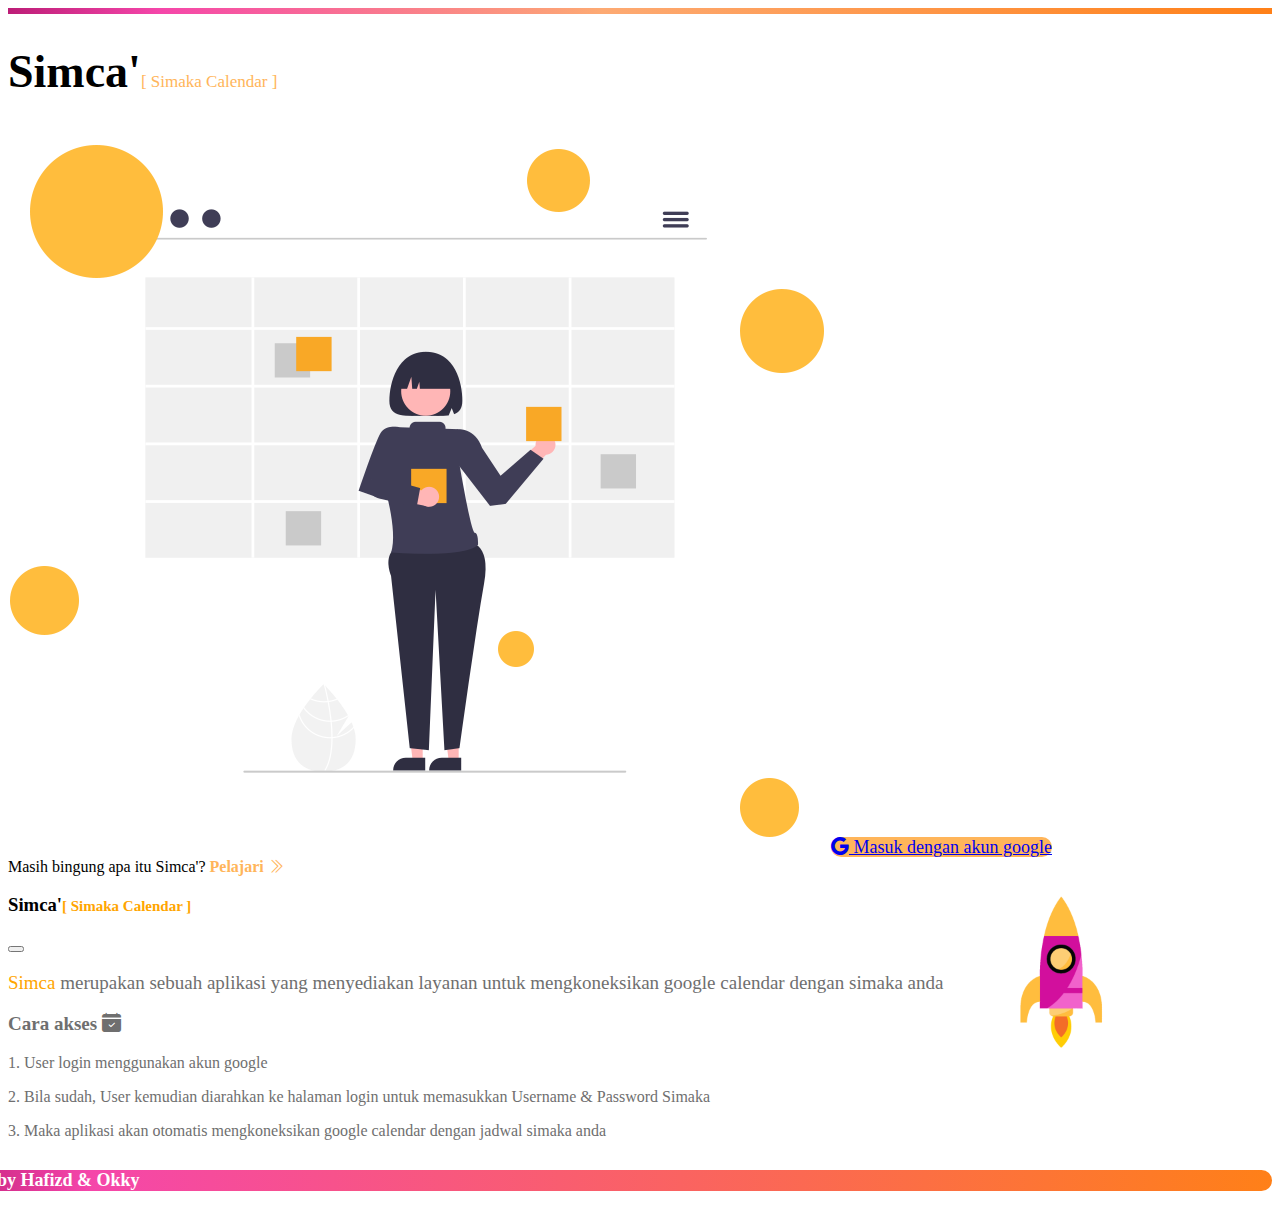
<file: templates/login-google.html>
<!DOCTYPE html>
<html lang="en">

<head>
    <meta charset="UTF-8">
    <meta http-equiv="X-UA-Compatible" content="IE=edge">
    <meta name="viewport" content="width=device-width, initial-scale=1.0">
    <link rel="stylesheet" href="https://cdn.jsdelivr.net/npm/bootstrap-icons@1.9.1/font/bootstrap-icons.css">
    <link rel="icon" type="assets/image/png" href="assets/img/icon-doc-simca.png">
    <link href="https://unpkg.com/aos@2.3.1/dist/aos.css" rel="stylesheet">
    <link rel="stylesheet" href="assets/css/style.css">
    <link href="https://cdn.jsdelivr.net/npm/bootstrap@5.2.2/dist/css/bootstrap.min.css" rel="stylesheet"
        integrity="sha384-Zenh87qX5JnK2Jl0vWa8Ck2rdkQ2Bzep5IDxbcnCeuOxjzrPF/et3URy9Bv1WTRi" crossorigin="anonymous">
    <title>Simca'</title>
</head>

<body>

    <div class="tops">
    </div>

    <div class="container mt-lg-2 mt-md53 mt-5">
        <div class="row justify-content-center">
            <div class="col col-lg-6 col-md-7 col-10  mx-auto">
                <div class="card p-lg-5 p-md-3 p-0 border-0 mb-lg-0 mb-md-0 mb-5">
                    <h1 class="mb-5 main-head">Simca'<span>[ Simaka Calendar ]</span> </h1>
                    <img src="assets/img/calendar3.png" class="img-fluid mt-lg-4 mt-md-5 mt-4 mx-auto d-flex" alt="">
                    <a href="/login-google" class="btn py-2 px-lg-5 px-md-4 px-2 shadow-sm mt-lg-4 mt-md-5 mt-5"><i
                            class="bi bi-google"></i> Masuk dengan akun google</a>
                    <div id="option" class="form-text mt-3">Masih bingung apa itu Simca'? <a href="" class="learn"
                            data-bs-toggle="offcanvas" data-bs-target="#offcanvasBottom"
                            aria-controls="offcanvasBottom"> Pelajari <i class="bi bi-chevron-double-right"></i> </a>
                    </div>
                </div>
            </div>
        </div>
    </div>

    <div class="offcanvas offcanvas-bottom" tabindex="-1" id="offcanvasBottom" aria-labelledby="offcanvasBottomLabel"
        style="height: 80%;">
        <div class="offcanvas-header">
            <h3 class="offcanvas-title" id="offcanvasBottomLabel">Simca'<span>[ Simaka Calendar ]</span> </h3>
            <button type="button" class="btn-close" data-bs-dismiss="offcanvas" aria-label="Close"></button>
        </div>
        <div class="offcanvas-body small mx-lg-3 mx-md-3 mx-2">
            <p class="text-main text-center mb-lg-4 mb-md-4 mb-5 mt-3">
                <span>Simca</span> merupakan sebuah aplikasi yang menyediakan layanan untuk mengkoneksikan google
                calendar dengan simaka anda
            </p>
            <h3 class="tutor-head mb-3">
                Cara akses <i class="bi bi-calendar-check-fill"></i>
            </h3>
            <p class="tutors">1. User login menggunakan akun google</p>
            <p class="tutors">2. Bila sudah, User kemudian diarahkan ke halaman login untuk memasukkan Username &
                Password Simaka</p>
            <p class="tutors">3. Maka aplikasi akan otomatis mengkoneksikan google calendar dengan jadwal simaka anda
            </p>
        </div>
    </div>

    <div class="container mt-lg-1 mt-md-5 mt-4 mb-4">
        <div class="row">
            <div class="col col-lg-4 col-md-6 col-10 text-center pt-2 credits">
                <h5><i class="bi bi-brush-fill"></i> Build by Hafizd & Okky </h5>
            </div>
        </div>
    </div>

    <img class="rocket launch" src="assets/img/rocketN.png">



    <script src="https://cdn.jsdelivr.net/npm/bootstrap@5.2.2/dist/js/bootstrap.bundle.min.js"
        integrity="sha384-OERcA2EqjJCMA+/3y+gxIOqMEjwtxJY7qPCqsdltbNJuaOe923+mo//f6V8Qbsw3"
        crossorigin="anonymous"></script>
    <script src="https://unpkg.com/aos@2.3.1/dist/aos.js"></script>
    <script>
        AOS.init();
    </script>

</body>

</html>
</file>
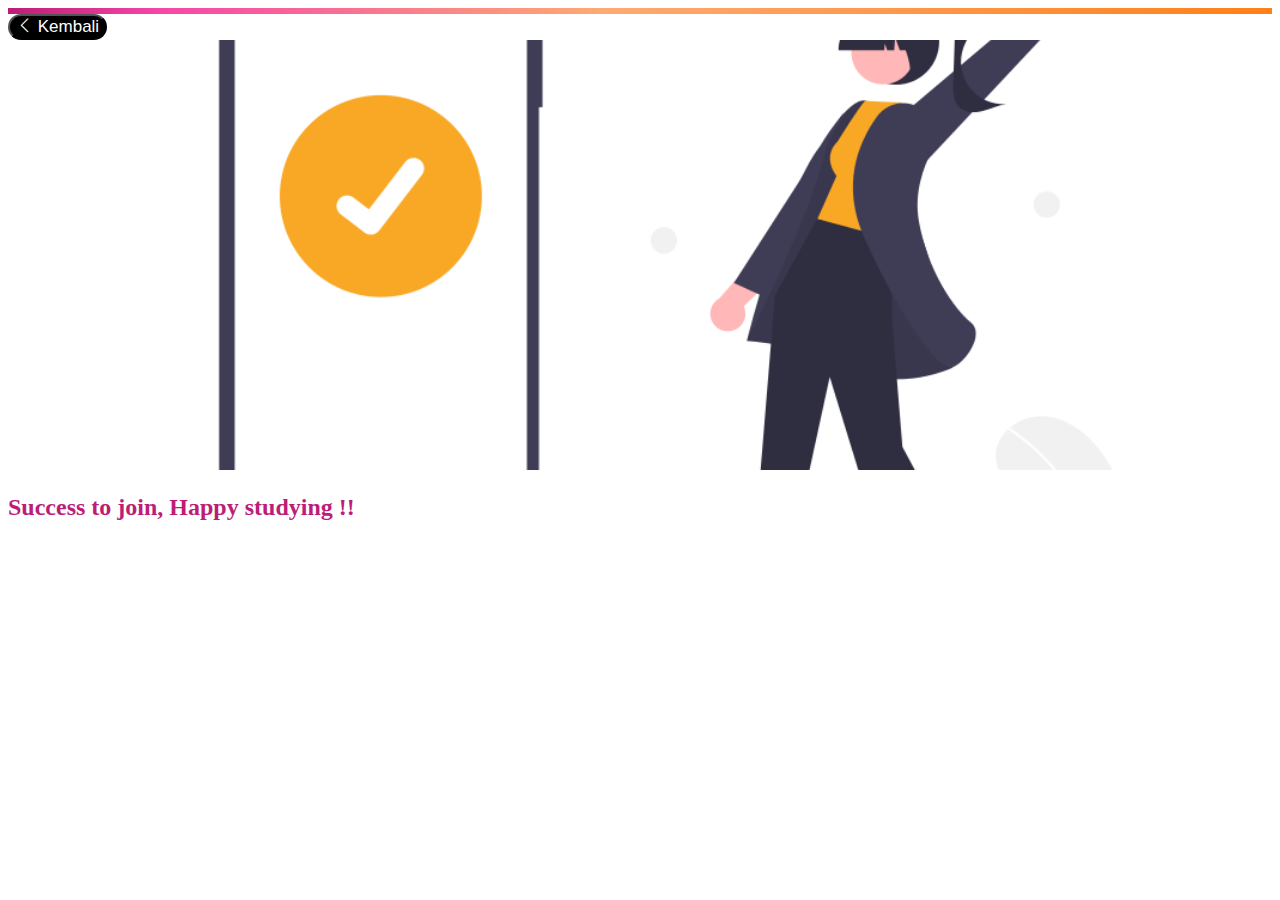
<file: templates/success.html>
<!DOCTYPE html>
<html lang="en">

<head>
    <meta charset="UTF-8">
    <meta http-equiv="X-UA-Compatible" content="IE=edge">
    <meta name="viewport" content="width=device-width, initial-scale=1.0">
    <link rel="icon" type="image/png" href="assets/img/icon-doc-simca.png">
    <link rel="stylesheet" href="https://cdn.jsdelivr.net/npm/bootstrap-icons@1.9.1/font/bootstrap-icons.css">
    <link href="https://unpkg.com/aos@2.3.1/dist/aos.css" rel="stylesheet">
    <link rel="stylesheet" href="assets/css/success.css">
    <link href="https://cdn.jsdelivr.net/npm/bootstrap@5.2.2/dist/css/bootstrap.min.css" rel="stylesheet"
        integrity="sha384-Zenh87qX5JnK2Jl0vWa8Ck2rdkQ2Bzep5IDxbcnCeuOxjzrPF/et3URy9Bv1WTRi" crossorigin="anonymous">
    <title>Success - Simca'</title>

</head>

<body>

    <div class="tops">
    </div>

    <a href="/simaka" class="back-btn">
        <button class="btn btn-back mt-4 ms-4 pe-4 ps-3 pb-2 mb-lg-0 mb-md-2 mb-4">
            <i class="bi bi-chevron-left"></i> Kembali
        </button>
    </a>

    <div class="container mt-lg-0 mt-md-2 mt-4 ">
        <div class="row justify-content-center">
            <div class="col col-lg-6 col-md-10 col-11">
                <div class="card border-0">
                    <div class="card-body">
                        <img src="assets/img/success-icon.png" class="img-fluid mx-auto d-block" alt="">
                        <h2 class="text-center mt-lg-0 mt-md-4 pt-5">Success to join, Happy studying !!</h2>
                    </div>
                </div>
            </div>
        </div>
    </div>

    <script src="https://cdn.jsdelivr.net/npm/bootstrap@5.2.2/dist/js/bootstrap.bundle.min.js"
        integrity="sha384-OERcA2EqjJCMA+/3y+gxIOqMEjwtxJY7qPCqsdltbNJuaOe923+mo//f6V8Qbsw3"
        crossorigin="anonymous"></script>
    <script src="https://unpkg.com/aos@2.3.1/dist/aos.js"></script>
    <script>
        AOS.init();
    </script>
</body>

</html>
</file>
<file: templates/assets/css/style.css>
body {
    overflow: auto;
}

.tops {
    display: block;
    content: "";
    height: 6px;
    background: -webkit-linear-gradient(left, #bc1d77 0%, #f546aa 12%, rgb(253, 170, 115) 47%, rgb(255, 128, 24) 100%);
}

.container .row .col .main-head {
    font-size: 46px;
    color: black;
    font-weight: 700;
}

.container .row .col .main-head span {
    font-size: 17px; color: rgb(255, 181, 90);
    font-weight: 500;
}

.container .row .col img {
    -webkit-animation: action 1s infinite  alternate;
    animation: action 1s infinite  alternate;
}

@-webkit-keyframes action {
    0% { transform: translateY(0); }
    100% { transform: translateY(-10px); }
}

@keyframes action {
    0% { transform: translateY(0); }
    100% { transform: translateY(-10px); }
}

.container .row .col #option {
    -webkit-animation: actionx 2s infinite  alternate;
    animation: actionx 2s infinite  alternate;
}

@-webkit-keyframes actionx {
    0% { transform: translateX(0); }
    100% { transform: translateX(5px); }
}

@keyframes actionx {
    0% { transform: translateX(0); }
    100% { transform: translateX(5px); }
}

/* .container .row .col img:hover {
    animation-play-state: paused;
} */


.container .row .col #option a{
    text-decoration: none; 
    color: rgb(255, 181, 90); 
    font-weight: 600;
}


.container .row .col .btn {
    border-radius: 30px; 
    background-color: rgb(255, 181, 90); 
    font-weight: 500;
    font-size: 18px;
}

.container .row .col .btn:hover {
    background-color: rgb(255, 200, 132); 
}

.container .row .credits {
    margin-left: -80px; 
    border-radius: 20px; 
    background: -webkit-linear-gradient(left, #bc1d77 0%, #f546aa 12%, rgb(255, 128, 24) 100%);
}

.container .row .credits h5 {
    color: white; 
    font-size: 18px;
}

.offcanvas-bottom {
    border-top-left-radius: 10px; 
    border-top-right-radius: 10px;
}

.offcanvas-bottom .offcanvas-header h3 {
    color: black;
}

.offcanvas-bottom .offcanvas-header h3 span {
    font-size: 15px; 
    color: orange;
}

.offcanvas-bottom .offcanvas-body .text-main{
    font-size: 19px; 
    color: rgb(111, 111, 111);    
}

.offcanvas-bottom .offcanvas-body .text-main span{
    font-weight: 500; 
    color: orange;
}

.offcanvas-bottom .offcanvas-body .tutor-head {
    font-size: 19px; 
    color: rgb(111, 111, 111);
}

.offcanvas-bottom .offcanvas-body .tutors {
    font-size: 16px;
    color: rgb(111, 111, 111);
}


.rocket {
    overflow: hidden;
    position: absolute;
    bottom: -160px;
    right: 10%;
    width: 180px;
    animation: fly 10s .5s ease-in infinite;
}

@keyframes fly {
    0% {
        bottom: -160px;
    }

    100% {
        bottom: 100%;
    }
}


@media (max-width:768px) {

    .container .row .col .main-head {
        font-size: 38px;
        color: black;
        font-weight: 700;
    }

    .container .row .col .main-head span {
        font-size: 17px; color: rgb(255, 181, 90);
        font-weight: 500;
    }

            
    .container .row .col .btn {
        border-radius: 20px; 
        background-color: rgb(255, 181, 90); 
        font-weight: 500;
        font-size: 17px;
    }
            
    .container .row .credits {
        margin-left: -43px; 
        border-top-right-radius: 20px; 
        border-bottom-right-radius: 20px;
        background: -webkit-linear-gradient(left, #bc1d77 0%, #f546aa 12%, rgb(255, 128, 24) 100%);
    }

    .rocket {
        width: 110px;
        right: 10%;
    }


    .container .row .credits h5 {
        color: white; 
        font-size: 18px;
    }

    .offcanvas-bottom .offcanvas-header h3 {
        color: black;
    }
    
    .offcanvas-bottom .offcanvas-header h3 span {
        font-size: 15px; 
        color: orange;
    }
    
    .offcanvas-bottom .offcanvas-body .text-main{
        font-size: 19px; 
        color: rgb(111, 111, 111);    
    }
    
    .offcanvas-bottom .offcanvas-body .text-main span{
        font-weight: 500; 
        color: orange;
    }
    
    .offcanvas-bottom .offcanvas-body .tutor-head {
        font-size: 19px; 
        color: rgb(111, 111, 111);
    }
    
    .offcanvas-bottom .offcanvas-body .tutors {
        font-size: 16px;
        color: rgb(111, 111, 111);
    }

}



@media (max-width:450px) {

    body {
        overflow: auto;
    }

    .container .row .col .main-head {
        font-size: 38px;
        color: black;
        font-weight: 700;
    }

    .container .row .col .main-head span {
        font-size: 17px; color: rgb(255, 181, 90);
        font-weight: 500;
    }

    
    .container .row .col img {
        -webkit-animation: action 1s infinite  alternate;
        animation: action 1s infinite  alternate;
        min-width: 230px;
        max-width: 230px;
        object-fit: cover;
    }

        
    .container .row .col .btn {
        border-radius: 20px; 
        background-color: rgb(255, 181, 90); 
        font-weight: 500;
        font-size: 17px;
    }

    .container .row .credits {
        margin-left: -30px; 
        border-top-right-radius: 20px; 
        border-bottom-right-radius: 20px;
        background: -webkit-linear-gradient(left, #bc1d77 0%, #f546aa 12%, rgb(255, 128, 24) 100%);
    }

    .container .row .credits h5 {
        color: white; 
        font-size: 18px;
    }



    .rocket {
        position: absolute;
        bottom: 30px;
        right: 6%;
        width: 100px;
        animation: fly 10s .5s ease-in infinite;
    }

    @keyframes fly {
        0% {
            bottom: 30px;
        }

        100% {
            bottom: 100%;
        }
    }

    .offcanvas-bottom .offcanvas-header h3 {
        color: black;
    }
    
    .offcanvas-bottom .offcanvas-header h3 span {
        font-size: 15px; 
        color: orange;
    }
    
    .offcanvas-bottom .offcanvas-body .text-main{
        font-size: 17px; 
        color: rgb(111, 111, 111);    
    }
    
    .offcanvas-bottom .offcanvas-body .text-main span{
        font-weight: 500; 
        color: orange;
    }
    
    .offcanvas-bottom .offcanvas-body .tutor-head {
        font-size: 18px; 
        color: rgb(111, 111, 111);
    }
    
    .offcanvas-bottom .offcanvas-body .tutors {
        font-size: 16px;
        color: rgb(111, 111, 111);
    }



}
</file>
<file: templates/assets/css/success.css>
.tops {
        display: block;
        content: "";
        height: 6px;
        background: -webkit-linear-gradient(left, #bc1d77 0%, #f546aa 12%, rgb(253, 170, 115) 47%, rgb(255, 128, 24) 100%);
    }

    
    .container .row .col img {
        object-fit: cover;
        max-height: 430px; 
        min-height: 430px; 
        width: 100%;
        -webkit-animation: action 1s infinite  alternate;
        animation: action 1s infinite  alternate;
    }

    @-webkit-keyframes action {
        0% { transform: translateY(0); }
        100% { transform: translateY(-10px); }
    }

    @keyframes action {
        0% { transform: translateY(0); }
        100% { transform: translateY(-10px); }
    }

    .container .row .col h2 {
        color: #bc1d77;
    }

    .back-btn .btn-back{
        background: black;
        color: white;
        transition: 0.3s ;
        text-decoration: none;
        border-radius: 20px;
        font-size: 17px;
    }

    .back-btn .btn-back:hover{
        background: rgb(255, 181, 90);
        color: rgb(255, 255, 255);
    }


    @media (max-width:768px) {
        
    .container .row .col img {
        object-fit: cover;
        max-height: 320px; 
        min-height: 320px; 
        width: 100%;
    }

    }


    @media (max-width:450px) {

    .container .row .col img {
        object-fit: cover;
        max-height: 270px; 
        min-height: 270px; 
        width: 100%;
    }

    }


    @media (max-width:394px) {

    .container .row .col img {
        object-fit: cover;
        max-height: 200px; 
        min-height: 200px; 
        width: 100%;
    }

    }
</file>
